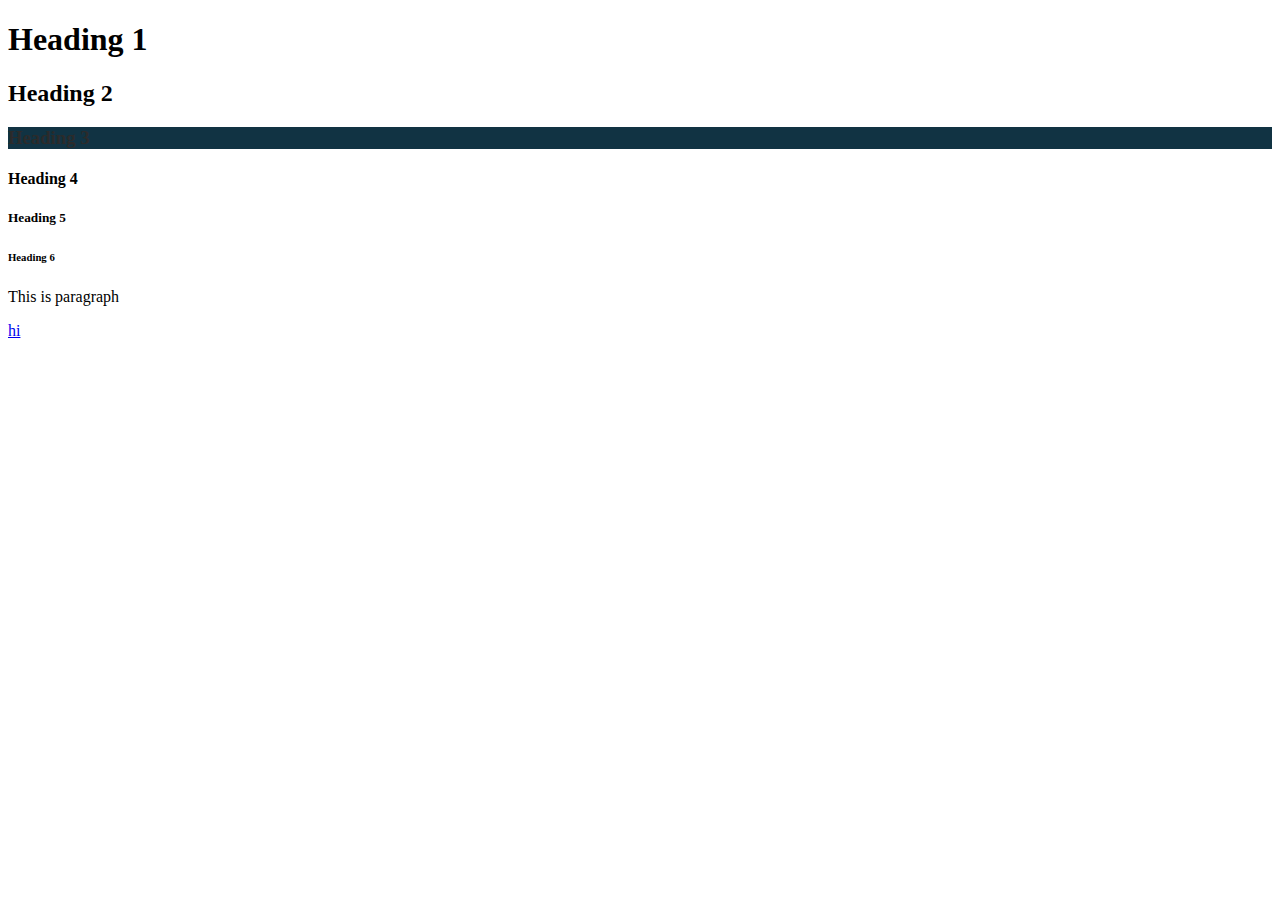
<file: learn/additional/HTML_&_CSS/index.html>
<!DOCTYPE html>
<!-- lang 'en' tell the website it will be in english -->
<!--<html> is an open tag for html which contain head and body -->
<html lang="en">

<!-- head tag set the additional information that the browser needed-->
<head>
    <!--    To allow additional character-->
    <meta charset="UTF-8">
    <!--    important for smartphone website-->
    <meta name="viewport" content="width=device-width, initial-scale=1.0">
    <!--    to tell the title of that document-->
    <title>Title</title>

    <!--    for external style (separate file for style)-->
    <link rel="stylesheet" href="./style.css">

    <!--    style element-->
    <style></style>


</head>
<!-- closing tag for the head -->
<!--opening tag of the body which will contain the code that shown
  in browser -->
<body>

<!--heading form h1 to h6-->
<h1>Heading 1</h1>
<h2>Heading 2</h2>
<!--style attribute for inline style -->
<h3 style="background: #113343;color: #2b2b2b ">Heading 3</h3>
<h4>Heading 4</h4>
<h5>Heading 5</h5>
<h6>Heading 6</h6>

<!--paragraph-->
<p>This is paragraph</p>

<!--nesting which mean element nest in element
  the one start the last one will close-->
<!--div is block element-->
<!--a for hyperlink to navigate-->
<!--target="_blank" mean when click open on other tap -->
<div><p><a href="http://google.com" target="_blank">hi</a></p></div>

</body>
</html>
<!--
what is the difference between inline and block elements
-->
<!--
notes
    - white space in the ide will not affect the code
    - <br> is closing tag for line breaks
    - open inspector tools => right click on browser + inspect
    - css => cascade style sheet
    - id => can only exist one time in our document
        if it exists multiple times the browser will not execute
        that document, so it is best to use classes
-->
</file>
<file: learn/additional/HTML_&_CSS/style.css>
/*
body                    => css selector
body {background: red;} => rule
background              => property
red                     => value;
background: color;      => decoration
 */
body {

}

/*
More complex selectors:
 - to be more specific

to combine multiple selector:
 - add comma between the selector then apply the decoration
 */

/*
images
 - by default the images is in the text flow
 */
</file>
